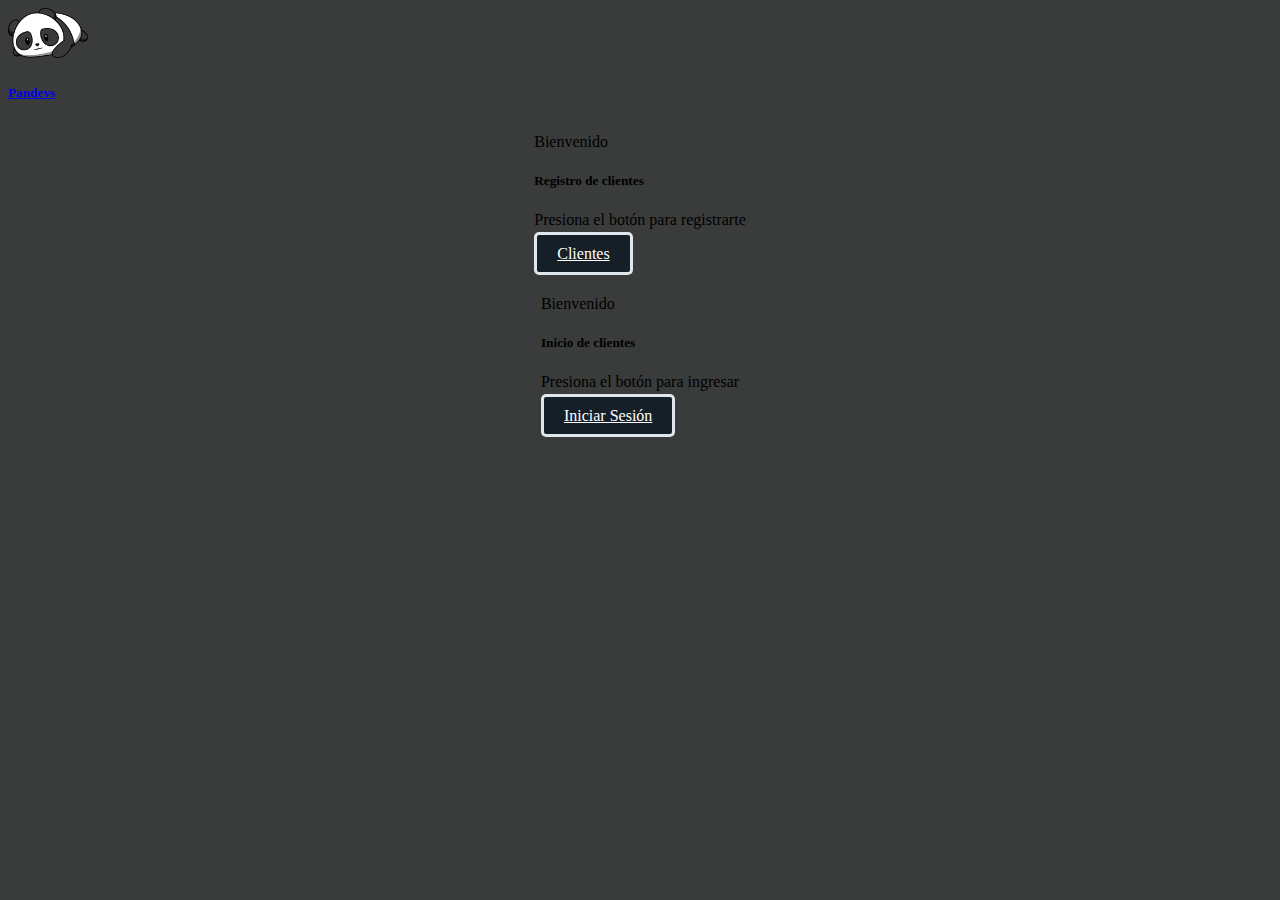
<file: index.html>
<!DOCTYPE html>
<html lang="en">

<head>
    <meta charset="UTF-8">
    <meta name="viewport" content="width=device-width, initial-scale=1.0">
    <link href="https://cdn.jsdelivr.net/npm/bootstrap@5.3.2/dist/css/bootstrap.min.css" rel="stylesheet"
        integrity="sha384-T3c6CoIi6uLrA9TneNEoa7RxnatzjcDSCmG1MXxSR1GAsXEV/Dwwykc2MPK8M2HN" crossorigin="anonymous">
    <link rel="stylesheet" href="/styles/index.css">
    <link rel="shortcut icon" href="./img/panda-favicon.png" type="image/x-icon">
    <title>Pandevs</title>
</head>

<body>
    <!-- NavBar -->
    <nav class="navbar bg-dark border-bottom border-body" data-bs-theme="dark">
        <div class="container-fluid">
            <a class="navbar-brand" href="#">
                <img src="./img/pandevs.png" alt="Logo" width="80"
                    class="d-inline-block align-text">
                <h5>Pandevs</h5>
            </a>
        </div>
    </nav>
    <!-- body -->
    <div class="card_container">
        <div class="card text-center bg-dark mb-3" data-bs-theme="dark">
            <div class="card-header">
                Bienvenido
            </div>
            <div class="card-body">
                <h5 class="card-title">Registro de clientes</h5>
                <p class="card-text">Presiona el botón para registrarte</p>
                <a href="./html/registro.html" id="button_login" class="btn">Clientes</a>
            </div>
            <div class="card-footer text-body-secondary">
                
            </div>
        </div>
    </div>
    <div class="card_container">
        <div class="card text-center bg-dark mb-3" data-bs-theme="dark">
            <div class="card-header">
                Bienvenido
            </div>
            <div class="card-body">
                <h5 class="card-title">Inicio de clientes</h5>
                <p class="card-text">Presiona el botón para ingresar</p>
                <a href="./html/login.html" id="button_login" class="btn">Iniciar Sesión</a>
            </div>
            <div class="card-footer text-body-secondary">
                
            </div>
        </div>
    </div>
    <script src="https://cdn.jsdelivr.net/npm/bootstrap@5.3.2/dist/js/bootstrap.bundle.min.js"
        integrity="sha384-C6RzsynM9kWDrMNeT87bh95OGNyZPhcTNXj1NW7RuBCsyN/o0jlpcV8Qyq46cDfL"
        crossorigin="anonymous"></script>
</body>

</html>
</file>
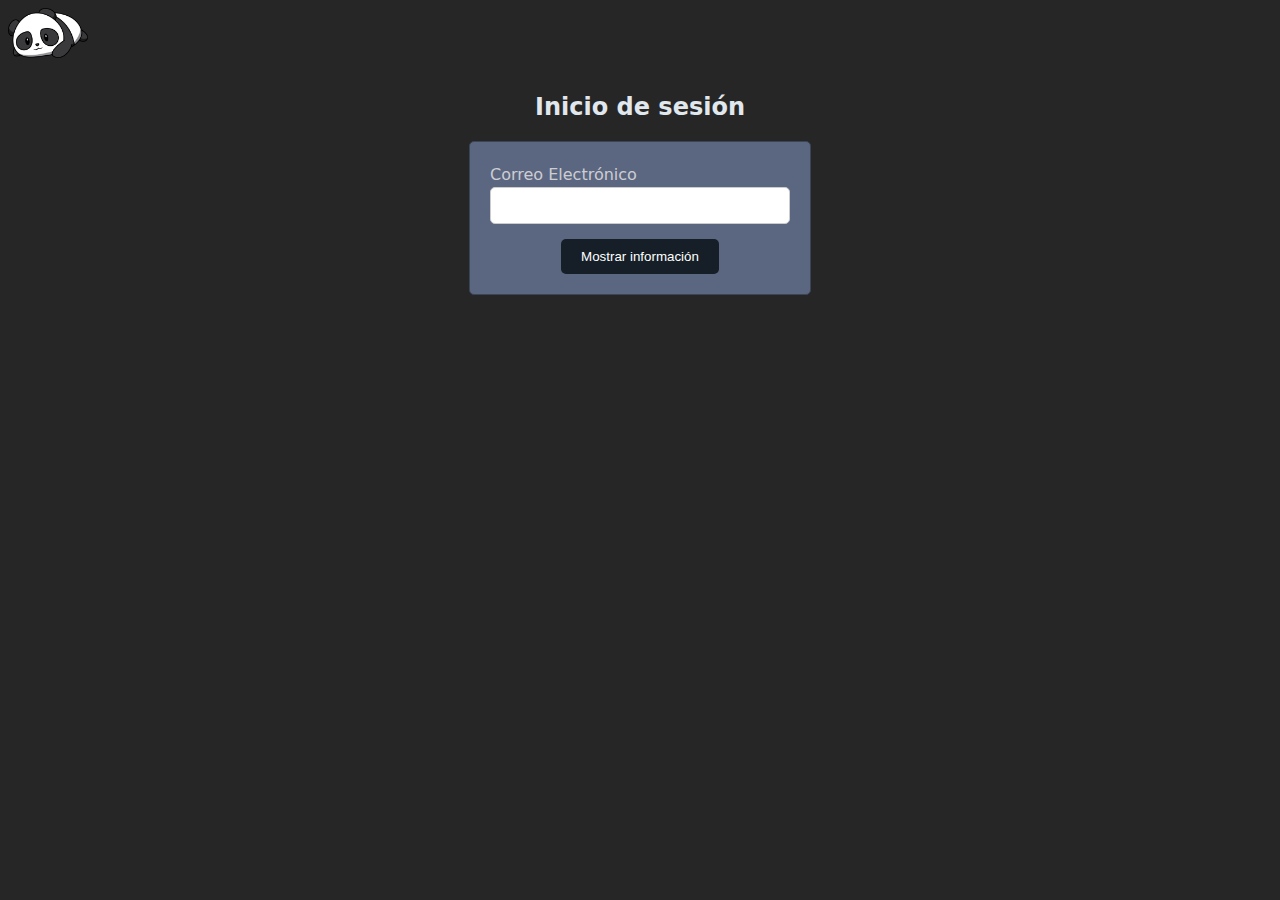
<file: html/login.html>
<!DOCTYPE html>
<html lang="en">
<head>
    <meta charset="UTF-8">
    <meta name="viewport" content="width=device-width, initial-scale=1.0">
    <title>Frontend to Backend - PruebaJPA</title>
    <link rel="stylesheet" href="../styles/login.css">
</head>
<body>
        <!-- NavBar -->
    <nav class="navbar bg-dark border-bottom border-body" data-bs-theme="dark">
        <div class="container-fluid">
            <a class="navbar-brand" href="../index.html">
                <img src="../img/pandevs.png" alt="Logo" width="80" class="d-inline-block align-text">
            </a>
        </div>
    </nav>
    <h2>Inicio de sesión</h2>
    <div id="userForm">
        <label for="email">Correo Electrónico</label>
        <input type="email" id="email" required>
        <button id="submit">Mostrar información</button>
    </div>
    <br>
    <div id="userInfo"></div>



    <script src="../js/loginScripts.js"></script>
</body>
</html>
</file>
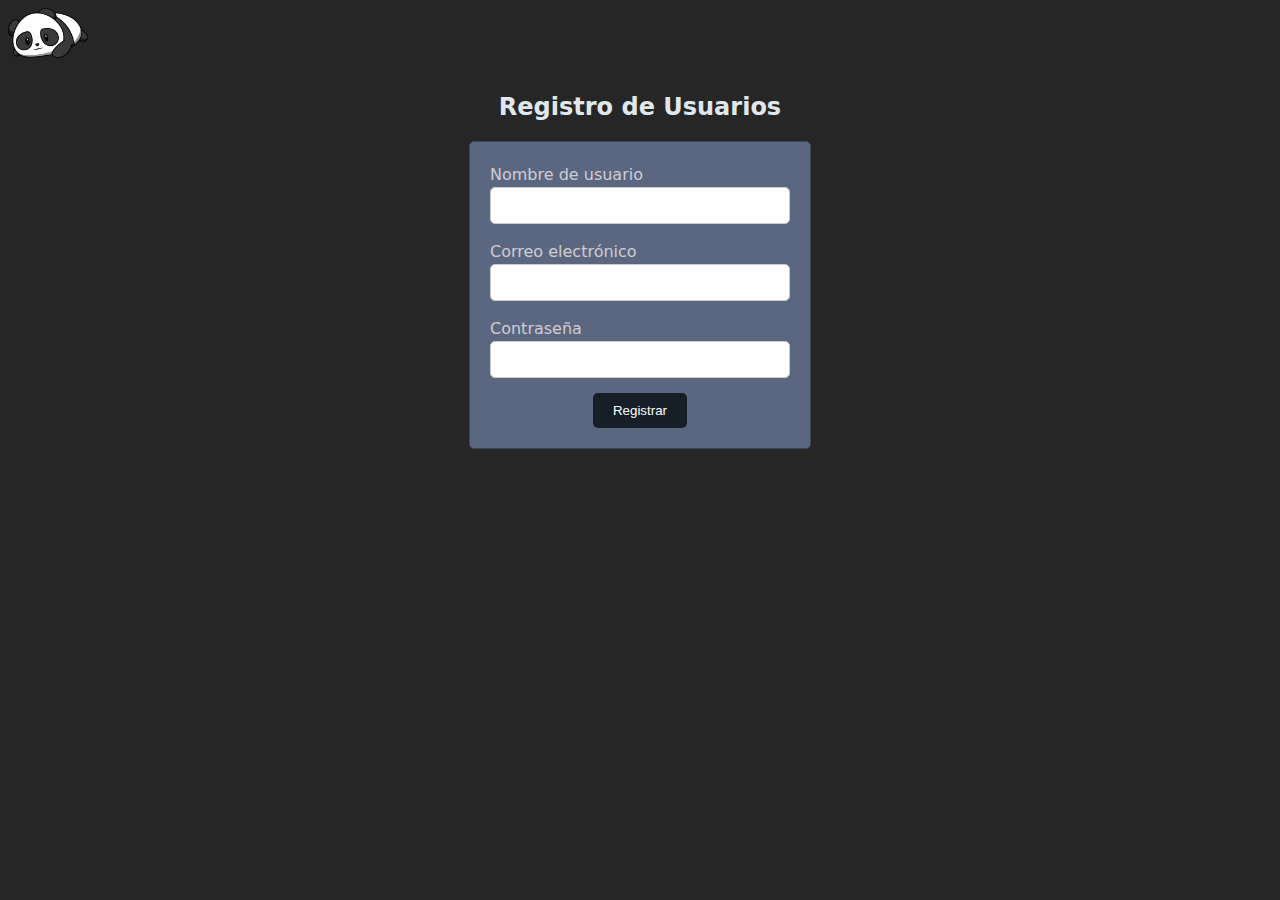
<file: html/registro.html>
<!DOCTYPE html>
<html lang="en">
<head>
    <meta charset="UTF-8">
    <meta name="viewport" content="width=device-width, initial-scale=1.0">
    <link rel="shortcut icon" href="../img/panda-favicon.png" type="image/x-icon">
    <title>Pandevs - Signup</title>
    <link rel="stylesheet" href="../styles/registro.css">
</head>
<body>
        <!-- NavBar -->
    <nav class="navbar bg-dark border-bottom border-body" data-bs-theme="dark">
        <div class="container-fluid">
            <a class="navbar-brand" href="../index.html">
                <img src="../img/pandevs.png" alt="Logo" width="80" class="d-inline-block align-text">
            </a>
        </div>
    </nav>
    <h2>Registro de Usuarios</h2>
    <form id="formulario">
        <label for="username">Nombre de usuario</label>
        <input type="text" id="username" required>
        <label for="email">Correo electrónico</label>
        <input type="email" id="email" required>
        <label for="password">Contraseña</label>
        <input type="password" id="password" required>
        <button id="submit">Registrar</button>
    </form>
    <br>
    <div id="usersInfo"></div>



    <script src="../js/registroScripts.js"></script>
</body>
</html>
</file>
<file: styles/index.css>
body{
    background-color: #3a3b3b;
}

.card_container{
    display: flex;
    justify-content: center;
    align-items: center;
    margin-top: 2rem;
}

.card{
    max-width: 18rem;
}

#button_login {
    background-color: #161f28;
    color: #fff;
    border-style: solid;
    border-color: #e0e7ed;
    padding: 10px 20px;
    border-radius: 5px;
    cursor: pointer;
}

#button_login:hover {
    background-color: #e0e7ed;
    color: #161f28
}
</file>
<file: styles/login.css>
body {
    font-family: Inter, system-ui, Avenir, Helvetica, Arial, sans-serif;
    background-color: #272626;
}

h2{
    margin-top: 30px;
    text-align: center;
    color:#e0e7ed;
}

a{
    text-decoration: none;
    font-size: 1.2rem;
    color: #e0e7ed;
}

#userForm {
    max-width: 300px;
    margin: 0 auto;
    padding: 20px;
    border: 1px solid #3b4558;
    border-radius: 5px;
    background-color: #9ab7ee74;
    text-align: center;
}

label {
    display: block;
    margin-top: 3px;
    margin-bottom: 3px;
    text-align: left;
    color: #f6efefc0;
}

input {
    box-sizing: border-box;
    width: 100%;
    padding: 10px;
    margin-bottom: 15px;
    border: 1px solid #ccc;
    border-radius: 5px;
}

#submit {
    background-color: #161f28;
    color: #fff;
    border: none;
    padding: 10px 20px;
    border-radius: 5px;
    cursor: pointer;
}

#submit:hover {
    background-color: #e0e7ed;
    color: #161f28
}

#userInfo:empty {
    border-style: none; 
}

#userInfo{
    margin: 0 auto;
    border-style: solid;
    border-color: #e0e7ed;
    border-radius: 10px;
    max-width: 300px;
    text-align: center;
    color: #e0e7ed;
}
</file>
<file: styles/registro.css>
body {
    font-family: Inter, system-ui, Avenir, Helvetica, Arial, sans-serif;
    background-color: #272626;
}

h2{
    margin-top: 30px;
    text-align: center;
    color:#e0e7ed;
}

a{
    text-decoration: none;
    font-size: 1.2rem;
    color: #e0e7ed;
}

#formulario {
    max-width: 300px;
    margin: 0 auto;
    padding: 20px;
    border: 1px solid #3b4558;
    border-radius: 5px;
    background-color: #9ab7ee74;
    text-align: center;
}

label {
    display: block;
    margin-top: 3px;
    margin-bottom: 3px;
    text-align: left;
    color: #f6efefc0;
}

input {
    box-sizing: border-box;
    width: 100%;
    padding: 10px;
    margin-bottom: 15px;
    border: 1px solid #ccc;
    border-radius: 5px;
}

#submit {
    background-color: #161f28;
    color: #fff;
    border: none;
    padding: 10px 20px;
    border-radius: 5px;
    cursor: pointer;
}

#submit:hover {
    background-color: #e0e7ed;
    color: #161f28
}

#usersInfo:empty {
    border-style: none; 
}

#usersInfo{
    margin: 0 auto;
    border: none;
    max-width: 300px;
    text-align: center;
    color: #e0e7ed;
}
</file>
